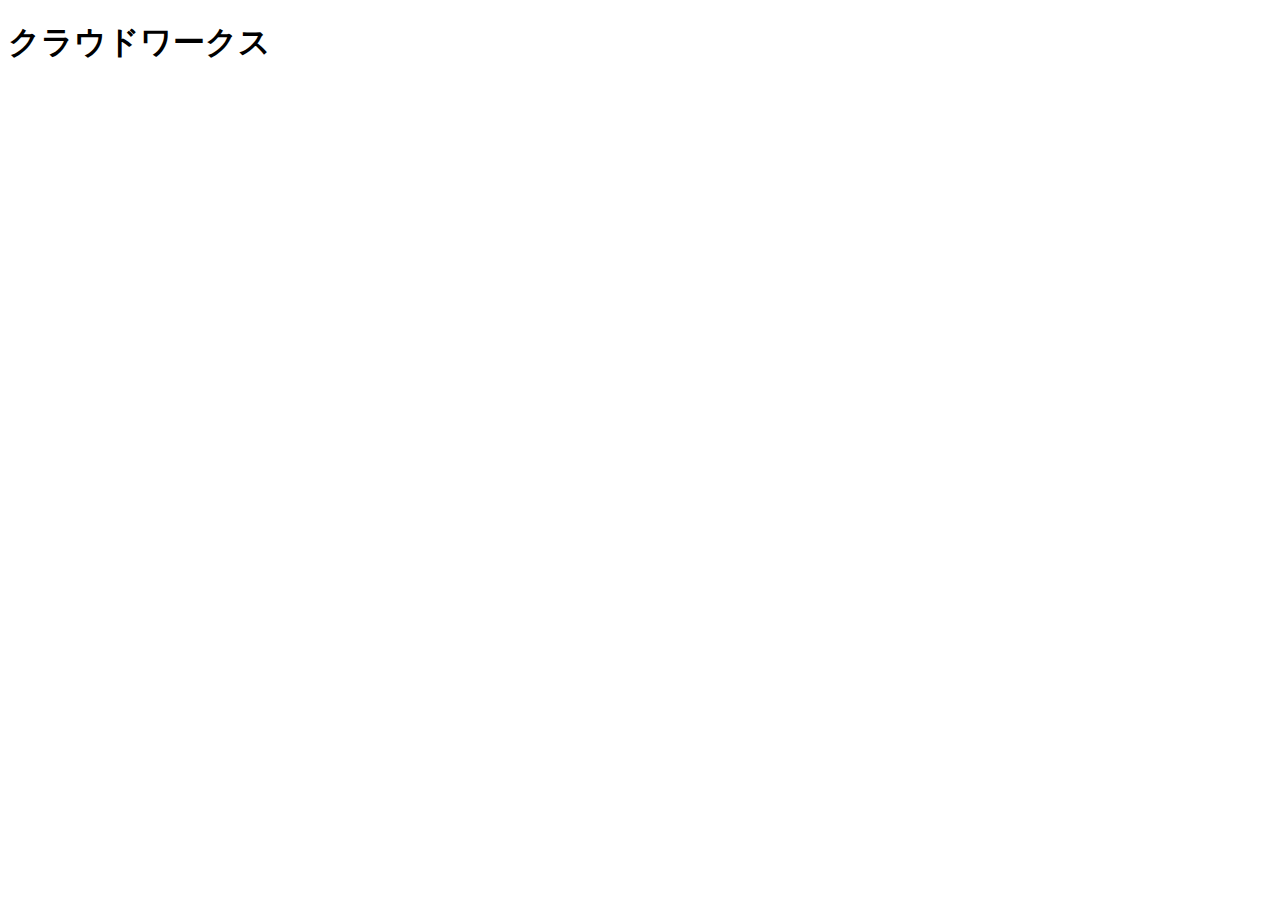
<file: public_html/articles/writing/crowdworks.html>
<!DOCTYPE html>
<!-- 互換性とアクセシビリティのために<html>タグの「lang=""」属性をセット。
     HTMLタグのほかの属性については下記ページを参考に。
     参考: http://www.w3.org/TR/html-markup/global-attributes.html -->
<html>

<head>

<!-- IE8+に対して「IE=edge」と指定することで、
     利用できる最も互換性の高い最新のエンジンを使用するよう指示できます。
     参考: https://www.modern.ie/en-us/performance/how-to-use-x-ua-compatible -->
<meta http-equiv="X-UA-Compatible" content="IE=edge">

<!-- パフォーマンスのために使用する文字のエンコーディングを記述。
     最初のオプションとしてHTTPヘッダで指定し、
     HTTPヘッダとmetaタグでの指定が同じであることを確認。
     参考: https://developers.google.com/speed/docs/best-practices/rendering#SpecifyCharsetEarly -->
<meta charset="utf-8">

<!-- ページのタイトルを記述 -->
<title>LiveFreely</title>

<!-- Scontent属性にページの紹介文を記述 -->
<meta name="description" content="">

<!-- content属性にページの著者情報を記述 -->
<meta name="author" content="">

<!-- モバイル端末への対応、
     ページをビューポートの幅に合わせてレンダリング（Android, iOS6以降）
     ズームを許可しない設定「user-scalable=no」は加えない -->
<meta name="viewport" content="width=device-width, initial-scale=1">

<!-- スタイルシートはできるだけ早くレンダリングされるため、
     HTMLドキュメントの上の方に記述
     href属性にスタイルシートファイルのURIを記述 -->
<link rel="stylesheet" href="">

<!-- IE8以下用に2つのスクリプトを記述
     html5shiv.js: IE8以下にHTML5の要素を認識するようにさせる
     respond.js: IE8以下にMedia Queriesの代替え機能を提供 -->
<!--[if lt IE 9]>
<script src="//cdnjs.cloudflare.com/ajax/libs/html5shiv/3.7.2/html5shiv.min.js"></script>
<script src="//cdnjs.cloudflare.com/ajax/libs/respond.js/1.4.2/respond.min.js"></script>
<![endif]-->

<!-- href属性にファビコンファイルのURIを記述 -->
<link rel="shortcut icon" href="">

<!-- コメントアウトしてあるコードは、iOS/Android用のアイコン指定 -->
<!--
<meta name="mobile-web-app-capable" content="yes">
<link rel="icon" sizes="196x196" href="">
<link rel="apple-touch-icon" sizes="152x152" href="">
-->

<!-- スクリプトでブロッキングを起こさないものはここに記述
     可能であれば「async（文書の読み込みが完了した時点でスクリプトを実行）」を使用
     例: <script src="" async></script> -->
</head>
<body>
  <h1>クラウドワークス</h1>

<!-- コンテンツを配置 -->

<!-- スクリプトでブロッキングを起こすものはここに記述
     ブロッキングを起こす原因としては、
     CSSのセレクタ操作（IE）、負荷の高いDOM操作、多数のスクリプトなど -->
<!-- SCRIPTS -->
<!-- 例: <script src="//cdnjs.cloudflare.com/ajax/libs/jquery/2.1.1/jquery.min.js"></script> -->
</body>
</file>
